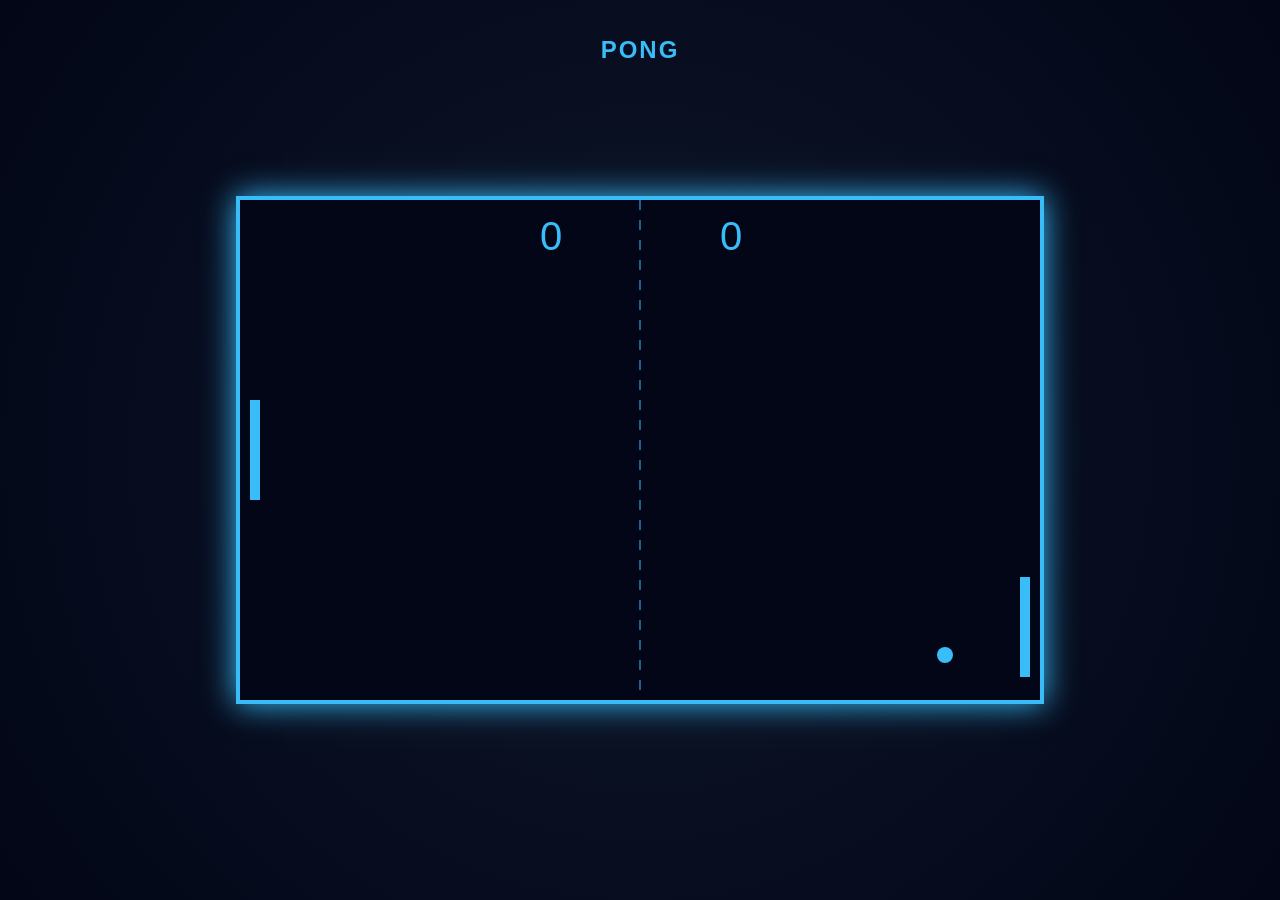
<file: pong.html>
<!DOCTYPE html>
<html lang="en">
<head>
<meta charset="UTF-8">
<title>Pong Game</title>

<style>
  body {
    margin: 0;
    background: radial-gradient(circle, #0f172a, #020617);
    display: flex;
    justify-content: center;
    align-items: center;
    height: 100vh;
    color: white;
    font-family: Arial, sans-serif;
  }

  canvas {
    border: 4px solid #38bdf8;
    box-shadow: 0 0 30px #38bdf8;
    background: #020617;
  }

  h1 {
    position: absolute;
    top: 20px;
    font-size: 24px;
    letter-spacing: 2px;
    color: #38bdf8;
  }
</style>
</head>

<body>

<h1>PONG</h1>
<canvas id="game" width="800" height="500"></canvas>

<script>
const canvas = document.getElementById("game");
const ctx = canvas.getContext("2d");

let paddleWidth = 10, paddleHeight = 100;

let player = { x: 10, y: 200, dy: 0 };
let ai = { x: 780, y: 200, dy: 3 };

let ball = {
  x: 400,
  y: 250,
  radius: 8,
  dx: 5,
  dy: 5
};

let playerScore = 0;
let aiScore = 0;

// 🎮 Arrow key controls
document.addEventListener("keydown", e => {
  if (e.key === "ArrowUp") player.dy = -6;
  if (e.key === "ArrowDown") player.dy = 6;
});

document.addEventListener("keyup", e => {
  if (e.key === "ArrowUp" || e.key === "ArrowDown") player.dy = 0;
});

// Draw
function draw() {
  ctx.fillStyle = "#020617";
  ctx.fillRect(0, 0, canvas.width, canvas.height);

  // middle line
  ctx.setLineDash([10, 10]);
  ctx.strokeStyle = "#38bdf8";
  ctx.beginPath();
  ctx.moveTo(400, 0);
  ctx.lineTo(400, 500);
  ctx.stroke();
  ctx.setLineDash([]);

  // paddles
  ctx.fillStyle = "#38bdf8";
  ctx.fillRect(player.x, player.y, paddleWidth, paddleHeight);
  ctx.fillRect(ai.x, ai.y, paddleWidth, paddleHeight);

  // ball
  ctx.beginPath();
  ctx.arc(ball.x, ball.y, ball.radius, 0, Math.PI * 2);
  ctx.fill();

  // score
  ctx.font = "40px Arial";
  ctx.fillText(playerScore, 300, 50);
  ctx.fillText(aiScore, 480, 50);
}

// Update
function update() {
  player.y += player.dy;

  // bounds
  if (player.y < 0) player.y = 0;
  if (player.y + paddleHeight > canvas.height)
    player.y = canvas.height - paddleHeight;

  // AI
  if (ai.y + paddleHeight / 2 < ball.y) ai.y += ai.dy;
  else ai.y -= ai.dy;

  // ball
  ball.x += ball.dx;
  ball.y += ball.dy;

  // bounce top/bottom
  if (ball.y < 0 || ball.y > canvas.height) ball.dy *= -1;

  // paddle collisions
  if (
    ball.x < player.x + paddleWidth &&
    ball.y > player.y &&
    ball.y < player.y + paddleHeight
  ) {
    ball.dx *= -1;
  }

  if (
    ball.x > ai.x &&
    ball.y > ai.y &&
    ball.y < ai.y + paddleHeight
  ) {
    ball.dx *= -1;
  }

  // scoring
  if (ball.x < 0) {
    aiScore++;
    resetBall();
  }

  if (ball.x > canvas.width) {
    playerScore++;
    resetBall();
  }
}

function resetBall() {
  ball.x = 400;
  ball.y = 250;
  ball.dx *= -1;
  ball.dy = 5 * (Math.random() > 0.5 ? 1 : -1);
}

// loop
function gameLoop() {
  update();
  draw();
  requestAnimationFrame(gameLoop);
}

gameLoop();
</script>

</body>
</html>
</file>
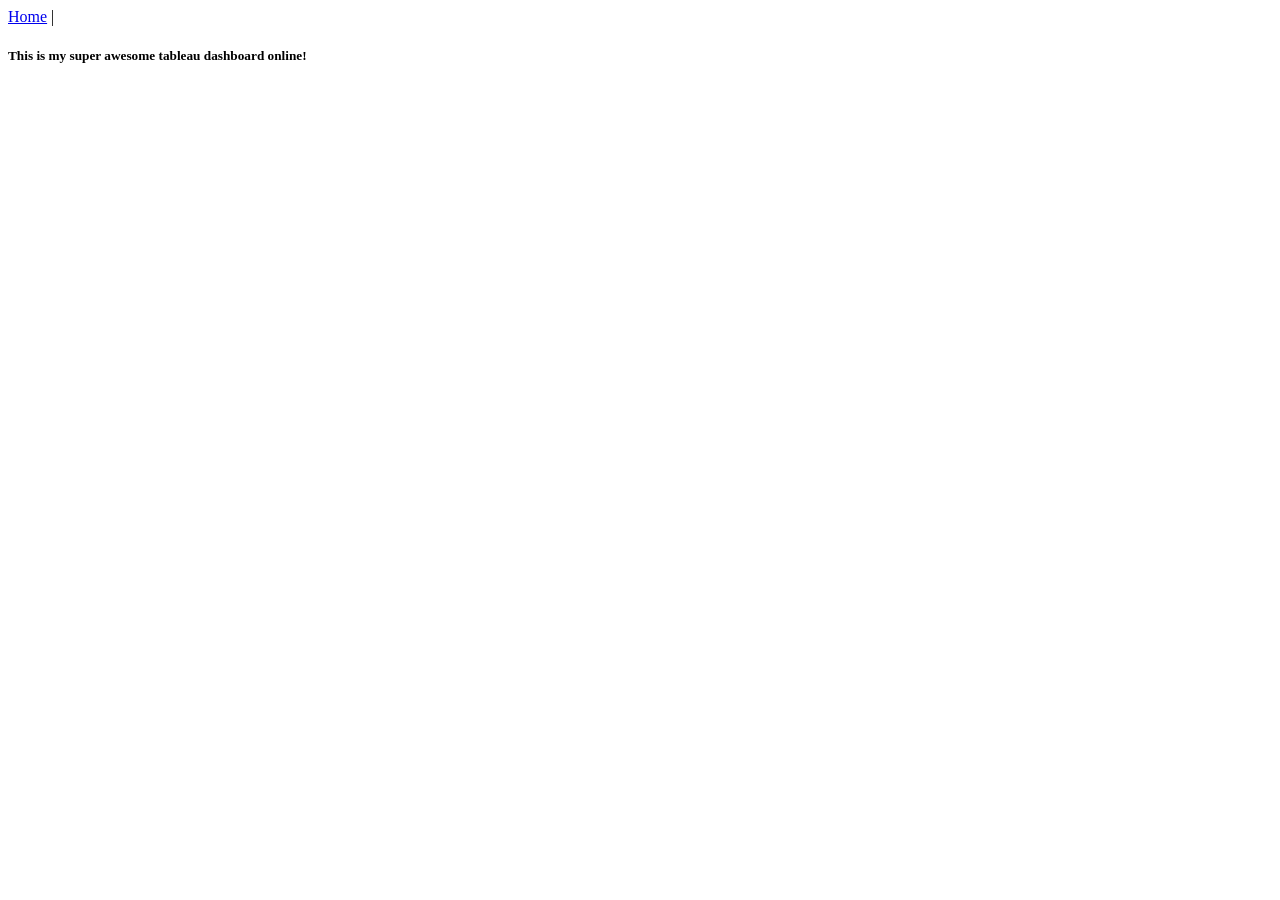
<file: tab.html>
<!DOCTYPE html>
<html>
    <head>
        <title>Tableau Dashboard Demo</title>
    </head> 
    <body>
        <div class="common leftmenu">
            <a href="index.html" id="#top">Home</a> |
        
        </div>
        <h5>This is my super awesome tableau dashboard online!</h5>
        
        <div class='tableauPlaceholder' id='viz1776300814758' style='position: relative'>
            <noscript><a href='#'><img alt=' ' src='https:&#47;&#47;public.tableau.com&#47;static&#47;images&#47;Ol&#47;OlympicSwimmingAnalysis&#47;OlympicSwimmingResultsAnalysis&#47;1_rss.png' style='border: none' /></a></noscript>
            <object class='tableauViz'  style='display:none;'><param name='host_url' value='https%3A%2F%2Fpublic.tableau.com%2F' /> 
                <param name='embed_code_version' value='3' /> 
                <param name='site_root' value='' />
                <param name='name' value='OlympicSwimmingAnalysis&#47;OlympicSwimmingResultsAnalysis' />
                <param name='tabs' value='yes' />
                <param name='toolbar' value='yes' />
                <param name='static_image' value='https:&#47;&#47;public.tableau.com&#47;static&#47;images&#47;Ol&#47;OlympicSwimmingAnalysis&#47;OlympicSwimmingResultsAnalysis&#47;1.png' /> 
                <param name='animate_transition' value='yes' />
                <param name='display_static_image' value='yes' />
                <param name='display_spinner' value='yes' />
                <param name='display_overlay' value='yes' />
                <param name='display_count' value='yes' />
                <param name='language' value='en-US' />
            </object>
        </div>                
            <script type='text/javascript'>                    
                var divElement = document.getElementById('viz1776300814758');                    
                var vizElement = divElement.getElementsByTagName('object')[0];                    
                if ( divElement.offsetWidth > 800 ) { vizElement.style.width='100%';vizElement.style.height=(divElement.offsetWidth*0.75)+'px';} 
                else if ( divElement.offsetWidth > 500 ) { vizElement.style.width='100%';vizElement.style.height=(divElement.offsetWidth*0.75)+'px';} 
                else { vizElement.style.width='100%';vizElement.style.minHeight='1700px';vizElement.style.maxHeight=(divElement.offsetWidth*1.77)+'px';}                     
                var scriptElement = document.createElement('script');                    
                scriptElement.src = 'https://public.tableau.com/javascripts/api/viz_v1.js';                    
                vizElement.parentNode.insertBefore(scriptElement, vizElement);                
            </script>
    </body>
</html>
</file>
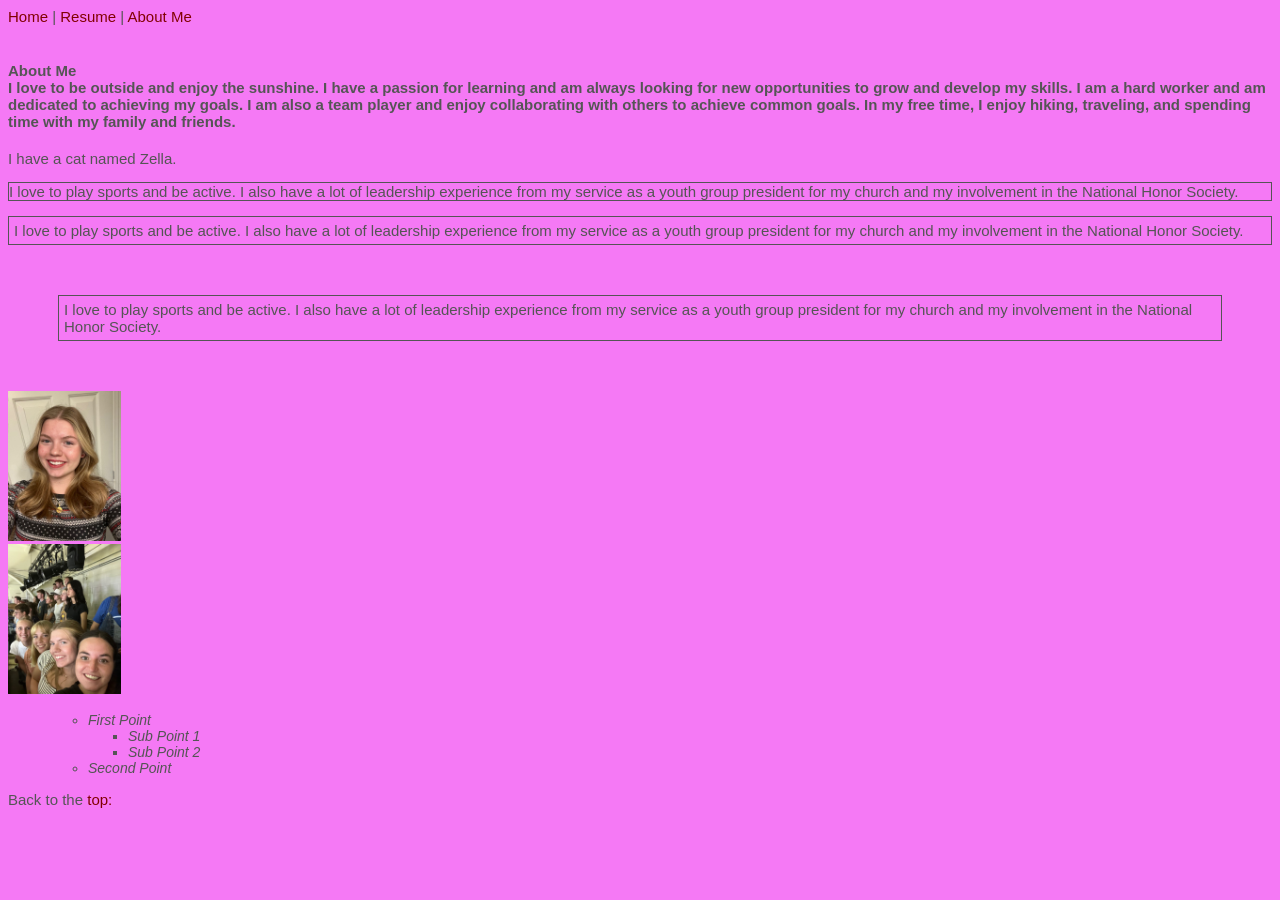
<file: htlm/aboutme.html>
<!--
Julia Burtch
Online section
4/9/26 
-->
<!DOCTYPE html>
<html lang="en">
<head>
    <meta charset="UTF-8">
    <meta name="viewport" content="width=device-width, initial-scale=1.0">
    <title>About Me</title>
    <link rel="stylesheet" href="../Styles/styles.css">
</head>
<body>
    <a href="../index.html" id="#top">Home</a> |
    <a href="resume.html">Resume</a> |
    <a href="#">About Me</a> <br><br>

    <h4>About Me <br>
I love to be outside and enjoy the sunshine. I have a passion for learning and am always looking for new opportunities to grow and develop my skills. I am a hard worker and am dedicated to achieving my goals. I am also a team player and enjoy collaborating with others to achieve common goals. In my free time, I enjoy hiking, traveling, and spending time with my family and friends.</h4>
    
    <p>I have a cat named Zella.</p>
    <p class="box1"> I love to play sports and be active. I also have a lot of leadership experience from my service as a youth group president for my church and my involvement in the National Honor Society.</p>
    <p class="box1 box2"> I love to play sports and be active. I also have a lot of leadership experience from my service as a youth group president for my church and my involvement in the National Honor Society.</p>
    <p class="box1 box2 box3"> I love to play sports and be active. I also have a lot of leadership experience from my service as a youth group president for my church and my involvement in the National Honor Society.</p>
    <img src="../Images/Julia Burtch Headshotjpg.jpg" alt="Young woman with long wavy hair wearing a black shirt smiling warmly at the camera. She stands against a backdrop of green trees and dappled sunlight in a serene outdoor setting. Her expression is relaxed and friendly." height="150"> <br>
    <img src="../Images/Photo with friends at Vball game.jpg" alt="Group of friends actively playing volleyball in a sunny outdoor court. The friends show joyful body language and energy while engaged in the game. Sunlight fills the volleyball court area surrounded by open space." height="150"> <br>

    <ol>
        <ul>
            <li>First Point
                <ul>
                    <li>Sub Point 1</li>
                    <li>Sub Point 2</li>
                </ul>
            </li>
            <li>Second Point</li>
        </ul>
    </ol>
    Back to the <a href="#top">top:</a>
</body>
</html>
</file>
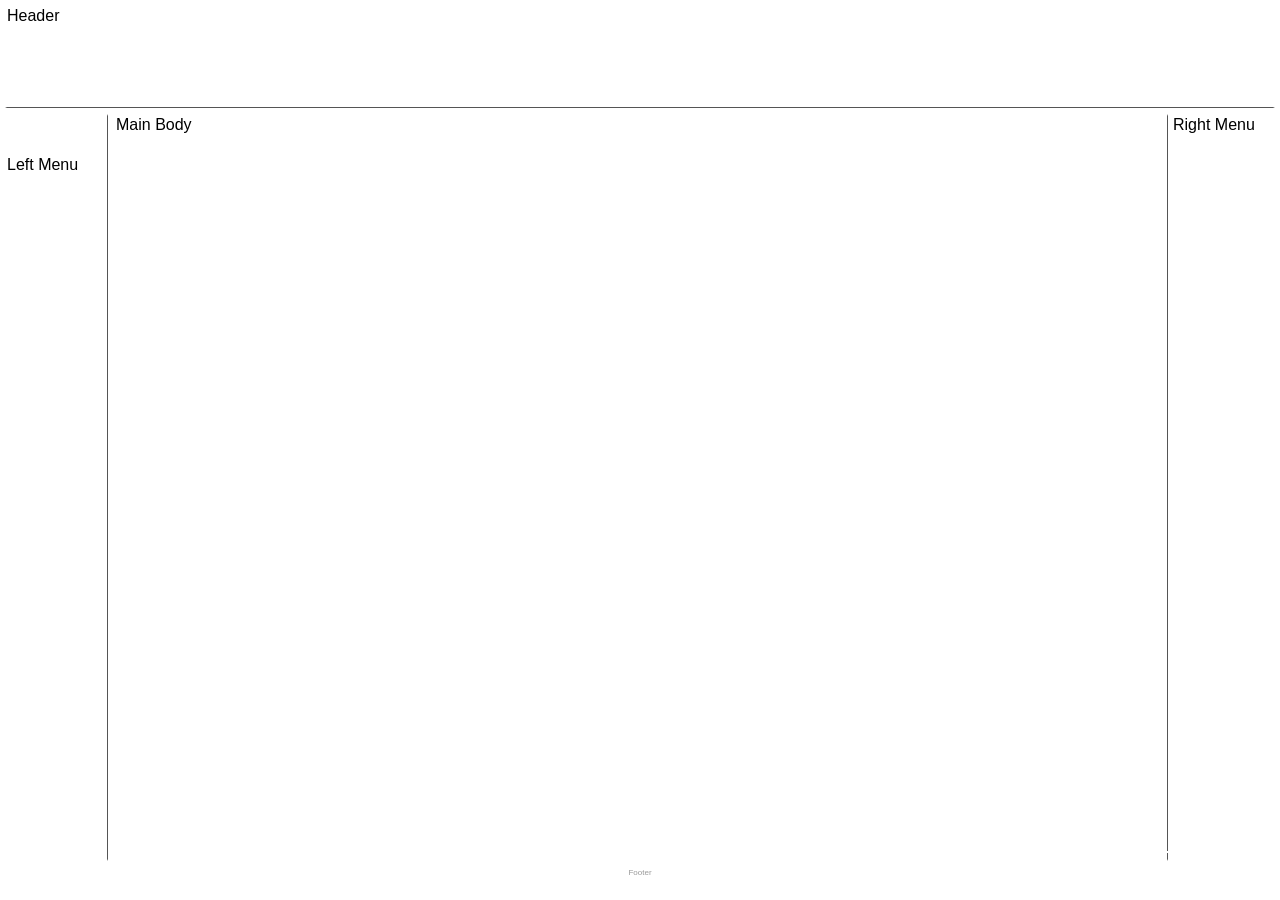
<file: htlm/layout.html>
<!DOCTYPE html>
<html lang="en">
<head>
    <meta charset="UTF-8">
    <meta name="viewport" content="width=device-width, initial-scale=1.0">
    <title>Document</title>
    <link rel="stylesheet" href="../Styles/layoutstyles.css">
</head>
<body>
    <div class="common header">Header</div>
    <div class="common leftmenu">Left Menu</div>
    <div class="common mainbody">Main Body</div>
    <div class="common rightmenu">Right Menu</div>
    <div class="common footer">Footer</div>
</body>
</html>
</file>
<file: Styles/styles.css>
body {

    font-family: Arial, Helvetica, sans-serif;
    font-size: 15px;
    color: #555555;
    background-color: rgb(245, 121, 245);
}
li {
    font-size: 14px;
    font-style: italic;
    font-weight: normal;

}
a {color: maroon;
    text-decoration: none;
}
a:hover {
    text-decoration: underline;
    /* font-weight: bold
    fontsize: 18px; */
}
a:visited {
    color: blue;
}
.resumeListHeading {
    font-weight: bold;
    font-style: normal;
    text-decoration: underline;
        }
.bold {font-weight: bold;}
.justify {text-align: justify;}

.homebg {
    background-image: url("../Images/Floral wallpaper.webp");
    background-position: top right;
}
.box1 {
    
    border-width: 1px;
    border-style: solid;
    border-color: #555555;
    /* border: 1px solid red; */
}
.box2 {
   padding: 5px;
}
.box3 {
   margin: 50px
}
</file>
<file: Styles/layoutstyles.css>
body   {
    background-color: #ffffff;
    font-family: Verdana, Geneva, Tahoma, sans-serif;
}
.common {
    /* background-color: #cccccc; */
    border: 2px solid white;
    position: absolute;

}

.header {
    top: 5px;
    left: 5px;
    right: 5px;
    height: 100px;
    z-index: 2;
    border-bottom: 1px solid #555555;
}

.leftmenu {
    top: 114px;
    left: 5px;
    width: 100px;
    bottom: 39px;
    z-index: 1;
    padding-top: 40px;
    border-right: 1px solid #555555;
}
.mainbody {
    top: 114px;
    left: 114px;
    right: 114px;
    bottom: 39px;
    padding-right: 5px;
}
.rightmenu {
    top: 114px;
    right: 5px;
    width: 100px;
    bottom: 39px;
    border-left: 1px solid #555555;
    padding-left: 5px;
}
.footer{
        bottom: 5px;
        left: 5px;
        right: 5px;
        height: 25px;
        font-size: 8px;
        color: #999999;
        text-align: center;
        padding-top: 15px;
        position: fixed;
    }
.subheader {
    float: right;
}
</file>
